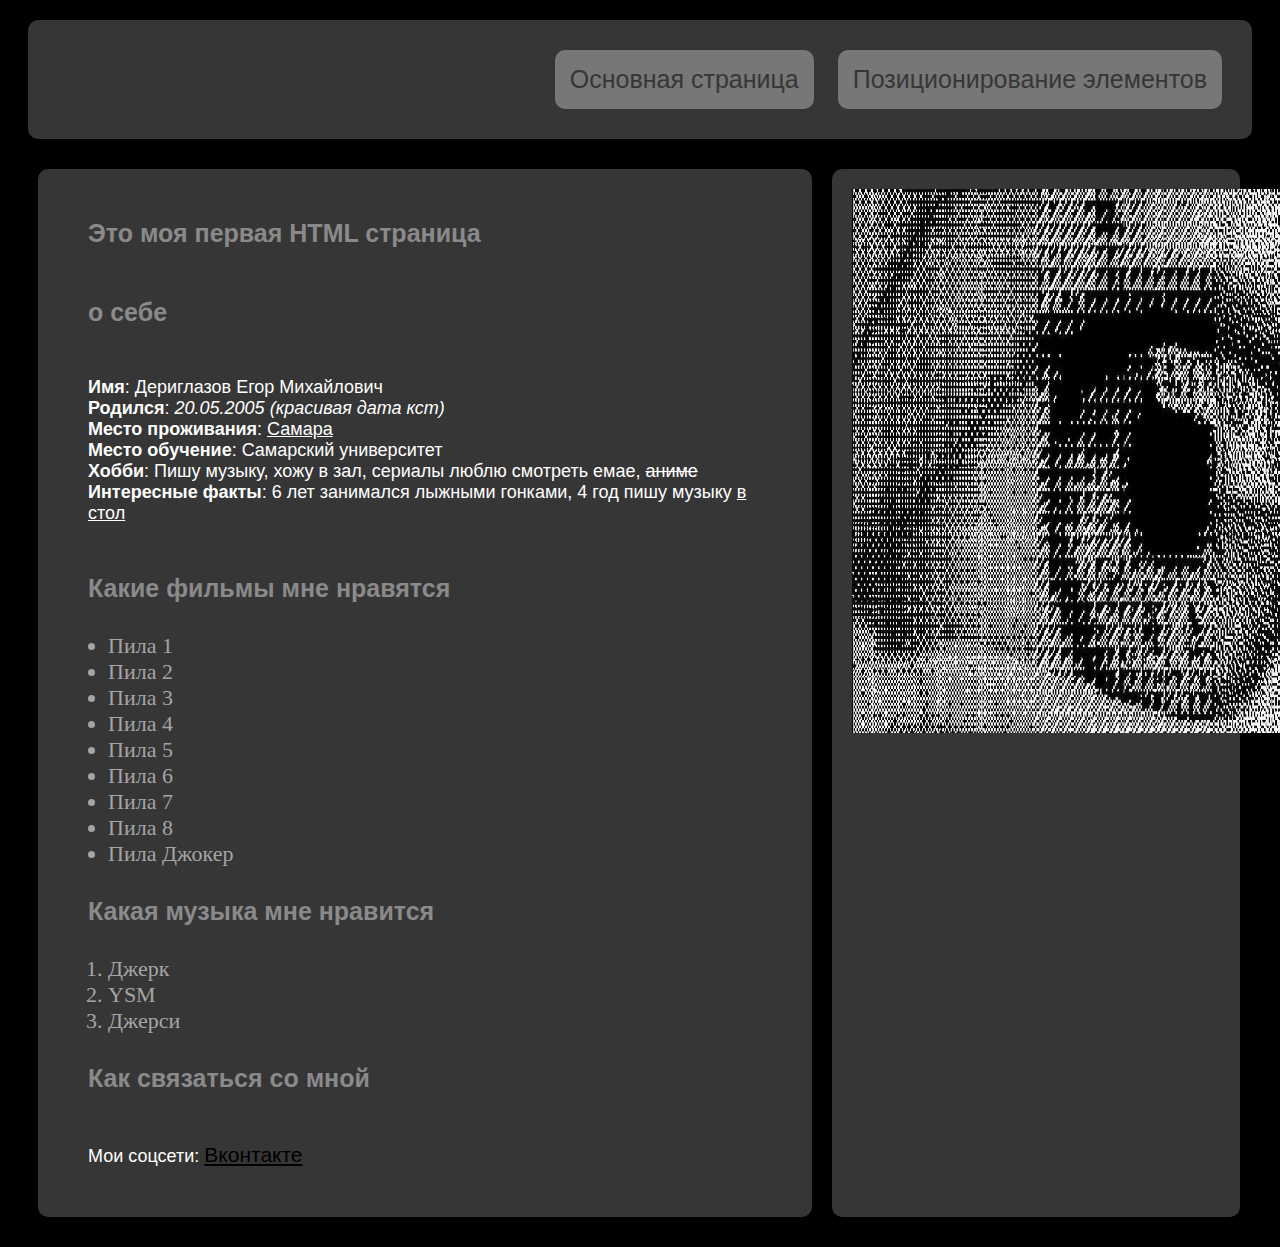
<file: index.html>
<!DOCTYPE html>  
<html lang="ru">  
<head>  
    <meta charset="UTF-8" />  
    <title>Лабораторная работа 3</title>  
    <link rel="stylesheet" href="style.css">  

    <div class="header">  
        <div class="button-url">  
            <a href="index.html" class="url-spec">Основная страница</a>  
        </div>  
        <div class="button-url">  
            <a href="page2.html" class="url-spec">Позиционирование элементов</a>  
        </div>  
    </div>

</head>
<body>
    <div class="content">  
        <div class="content-left">  
            <h1>  
                Это моя первая HTML страница  
            </h1>  
            <h1>  
                о себе  
            </h1>  
            <p>
                    <b>Имя</b>: Дериглазов Егор Михайлович <br />
                    <b>Родился</b>: <i>20.05.2005 (красивая дата кст)</i> <br />
                    <b>Место проживания</b>: <u>Самара</u> <br />
                    <b>Место обучение</b>: Самарский университет <br />
                    <b>Хобби</b>: Пишу музыку, хожу в зал, сериалы люблю смотреть емае, <del>аниме</del> <br />
                    <b>Интересные факты</b>: 6 лет занимался лыжными гонками, 4 год пишу музыку <u>в стол</u> <br />
            </p>  
                <h2>
                    Какие фильмы мне нравятся
                </h2>
                <ul>
                    <li>Пила 1</li>
                    <li>Пила 2</li>
                    <li>Пила 3</li>
                    <li>Пила 4</li>
                    <li>Пила 5</li>
                    <li>Пила 6</li>
                    <li>Пила 7</li>
                    <li>Пила 8</li>
                    <li>Пила Джокер</li>
                </ul>
                <h2>Какая музыка мне нравится</h2>
                <ol>
                    <li>Джерк</li>
                    <li>YSM</li>
                    <li>Джерси</li>
                </ol>

            <h2>Как связаться со мной</h2>
            <p>Мои соцсети: <a href="https://vk.com/cream44luv">Вконтакте</a></p>
        </div>
        <div class="content-right">
                <img src="фоточка1.jpg" width="544" height="544" alt="Моя фотография">
        </div>
    </div>
</body>
</html>
</file>
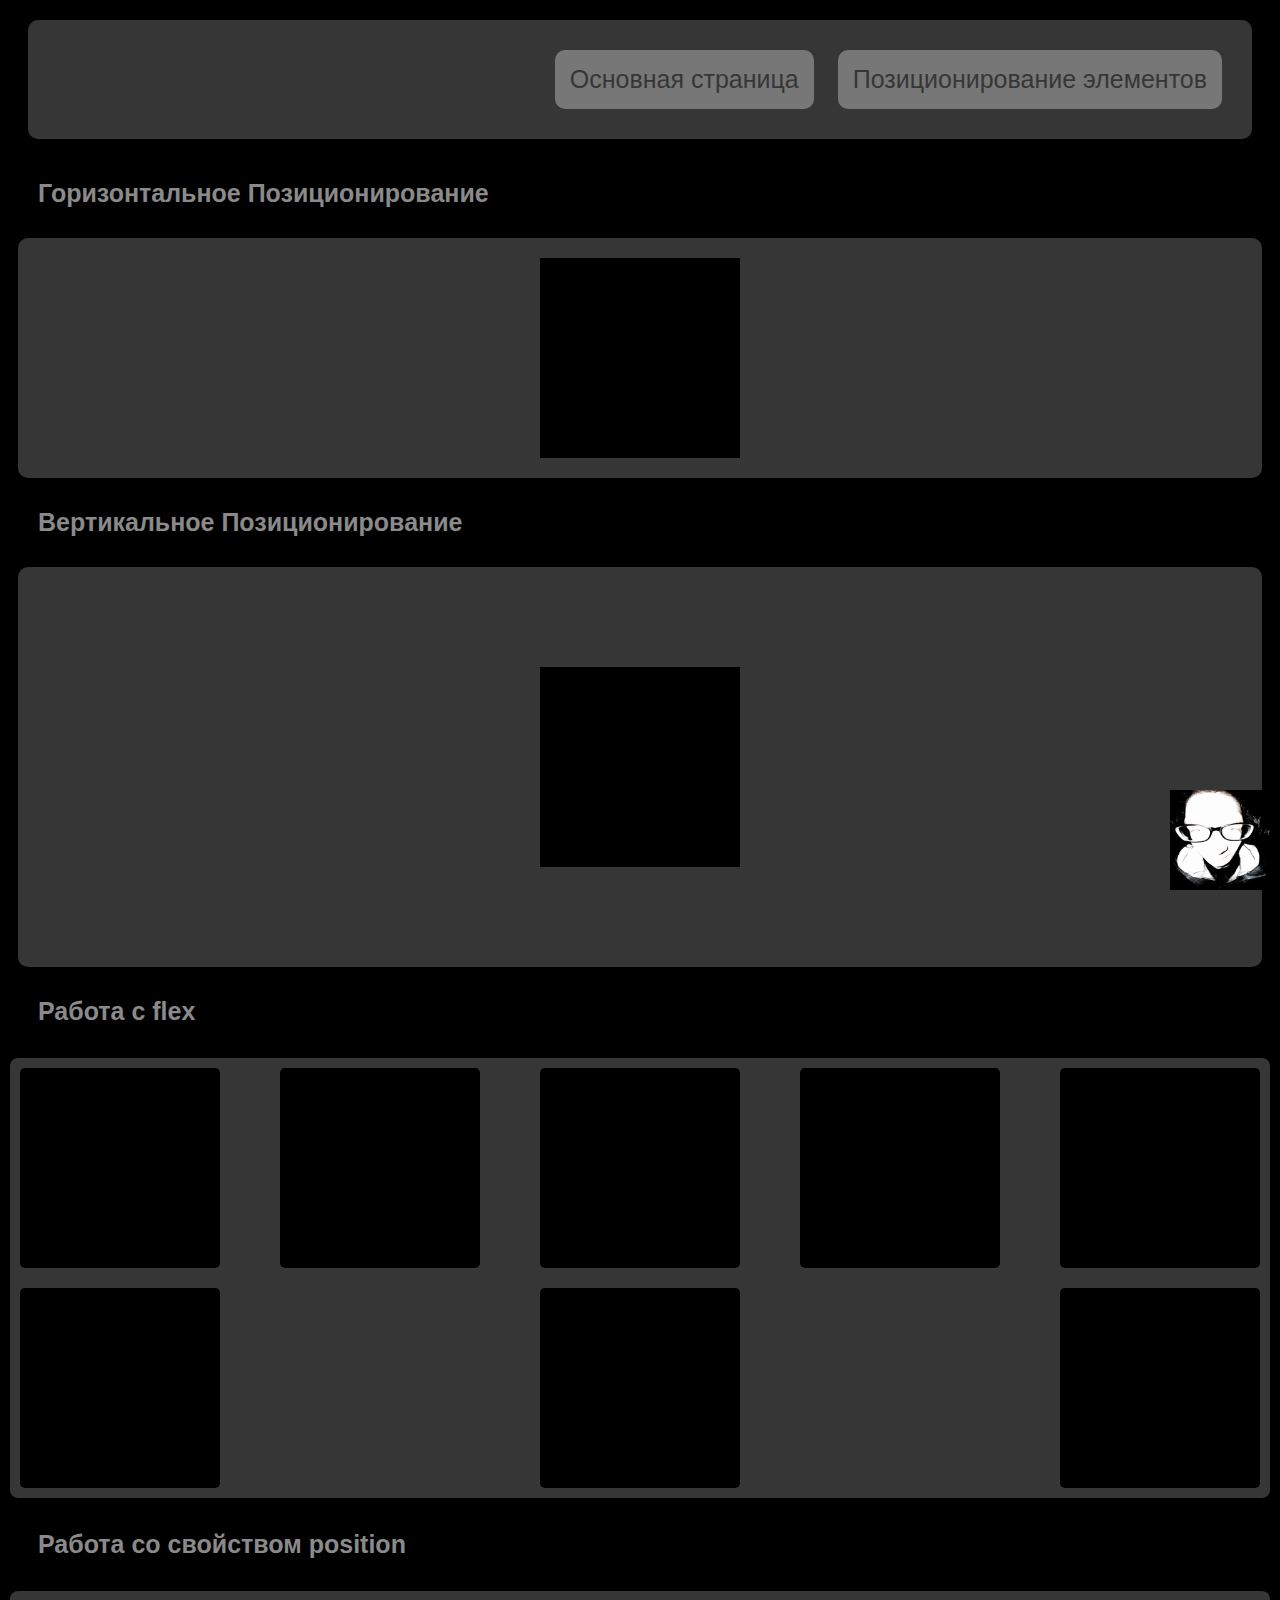
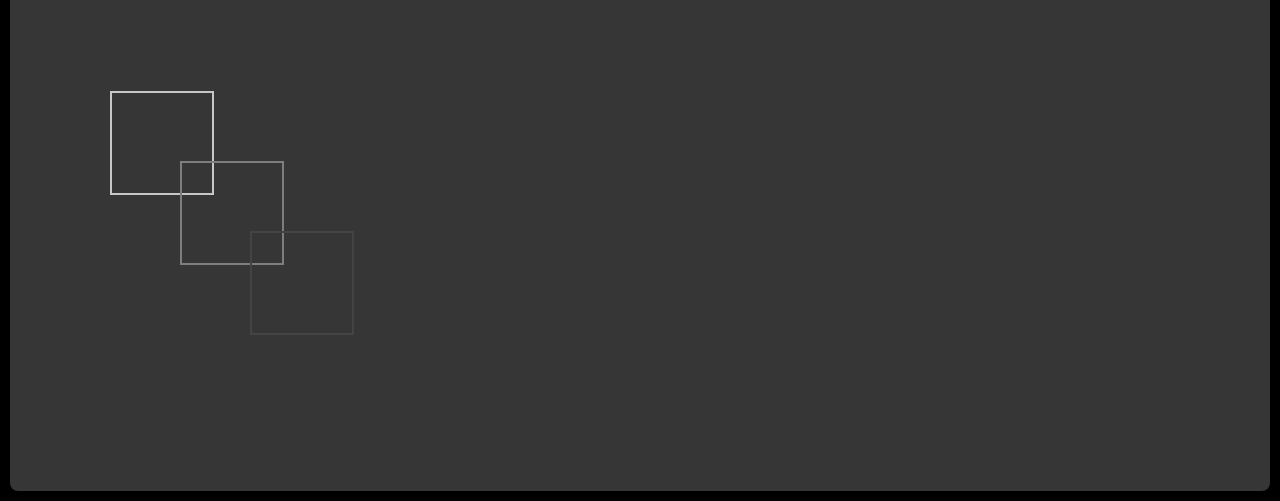
<file: page2.html>
<!DOCTYPE html>  
<html lang="ru">  
<head>  
    <meta charset="UTF-8">  
    <link rel="stylesheet" href="style.css">  
    <div class="header">  
        <div class="button-url">  
            <a href="index.html" class="url-spec">Основная страница</a>  
        </div>  
        <div class="button-url">  
            <a href="page2.html" class="url-spec">Позиционирование элементов</a>  
        </div>  
    </div>  
</head>  
<body>  
    <h1>Горизонтальное Позиционирование</h1>  
    <div class="container">  
        <div class="block">

        </div>  
    </div>  
    
    <h1>Вертикальное Позиционирование</h1>  
    <div class="container-2">  
        <div class="block-2">

        </div>  
    </div>  
    
    <h1>Работа с flex</h1>  
    <div class="container-3">  
        <div class="block-3"></div>  
        <div class="block-3"></div>  
        <div class="block-3"></div>  
        <div class="block-3"></div>  
        <div class="block-3"></div>  
        <div class="block-3"></div>  
        <div class="block-3"></div>  
        <div class="block-3"></div>  
    </div>  
    <h1>Работа со свойством position</h1>  
    <div class="centre-position">  
        <div class="square red"></div>  
        <div class="square blue"></div>  
        <div class="square green"></div>  
    </div>  
    <img src="фоточка2.jpg" class="fix-image">
</body>
</html>
</file>
<file: style.css>
body {  
    background-color: #000000;  
}  

h1, h2 {  
    font-size: 25px;  
    color: #8a8a8a;  
    margin: 10px;  
    padding: 20px;  
    font-family: Arial, sans-serif;  
}  

.content {  
    display: flex;  
    margin: 20px;  
}  

.content-left {  
    background-color: rgb(54, 54, 54);  
    margin: 10px;  
    padding: 20px;  
    width: 60%;  
    border-radius: 10px;  
}  

.content-right {  
    background-color: rgb(54, 54, 54);  
    margin: 10px;  
    padding: 20px;  
    width: 30%;  
    border-radius: 10px;  
}  

ul, ol {  
    font-size: 22px;  
    color: #a5a5a5;  
    margin: 10px;  
}  

p {  
    color: #ffffff;  
    font-size: 18px;  
    margin: 10px;  
    padding: 20px;  
    font-family: Arial, 'Franklin Gothic Medium', 'Arial Narrow', Arial, sans-serif;  
}  

a {
    font-size: 21px;  
    color: rgb(0, 0, 0);  
    font-family: Verdana, sans-serif;
}
      
.my-image {
    width: 100%;  
    height: 800px;  
    border-radius: 10px;  
}

.header {  
    background-color: rgb(54, 54, 54);  
    padding: 20px;  
    margin: 20px;  
    border-radius: 10px;  
    text-align: right;  
}  

.button-url {  
    background-color: #777777;  
    margin: 10px;  
    padding: 15px;  
    border-radius: 10px;  
    display: inline-block;  
}  

.url-spec {  
    color: rgb(54, 54, 54);  
    font-size: 25px;  
    font-family: Impact, Haettenswheiler, 'Arial Narrow Bold', sans-serif;  
    text-decoration: none;  
}

.container {  
    background-color: rgb(54, 54, 54);  
    text-align: center;  
    padding: 20px;  
    margin: 10px;  
    border-radius: 10px;  
}  

.block {  
    width: 200px;  
    height: 200px;  
    background-color: #000000;  
    margin: 0 auto;  
}  

.container-2 {  
    background-color: rgb(54, 54, 54);  
    display: flex;  
    justify-content: center;  
    align-items: center;  
    height: 400px;  
    border-radius: 10px;  
    margin: 10px;  
}  

.block-2 {  
    width: 200px;  
    height: 200px;  
    background-color: #000000;  
}

.container-3 {  
    background-color: rgb(54, 54, 54);  
    border: 2px solid black;  
    border-radius: 10px;  
    height: auto;  
    display: flex;  
    flex-wrap: wrap;  
    justify-content: space-between;  
}  

.block-3 {  
    width: 200px;  
    height: 200px;  
    margin-bottom: 30px;  
    background-color: black;  
    margin: 10px;  
    border-radius: 5px;  
}

.centre-position {  
    position: relative;  
    height: 500px;  
    background-color: rgb(54, 54, 54);  
    border: 2px solid black;  
    border-radius: 10px;  
}  

.square {  
    width: 100px;  
    height: 100px;  
    position: absolute;  
    border: solid 2px;  
}  

.red {  
    border-color: rgb(199, 199, 199);  
    top: 100px;  
    left: 100px;  
}  

.blue {  
    border-color: rgb(126, 126, 126);  
    top: 170px;  
    left: 170px;  
}  

.green {  
    border-color: rgb(68, 68, 68);  
    top: 240px;  
    left: 240px;  
}  

.fix-image {  
    position: fixed;  
    bottom: 10px;  
    right: 10px;  
    width: 100px;  
    height: 100px;  
}
</file>
